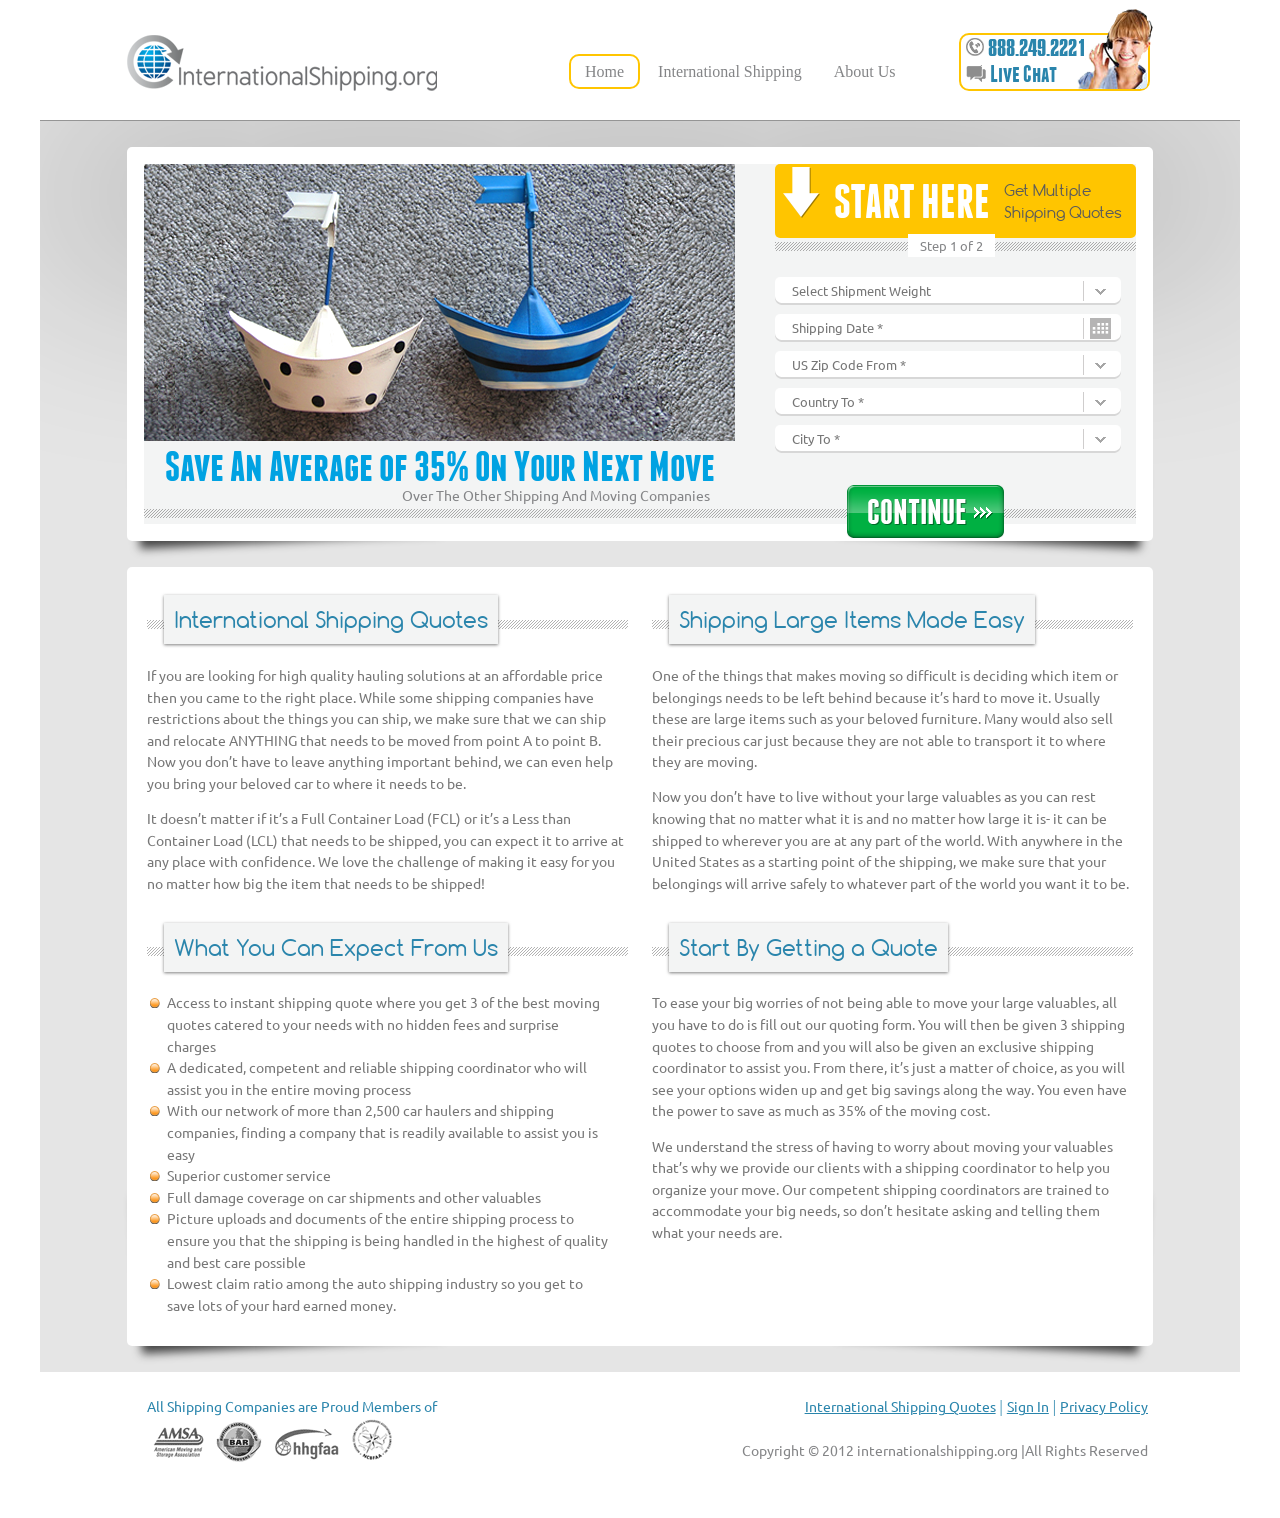
<file: index.html>
<!DOCTYPE html>
<html>
<head>
    <title>International shipping</title>
    <meta charset="UTF-8">
    <link rel="stylesheet" type="text/css" href="css/main.css"  />
</head>
<body>
    <div class="wrapper">
        <header>
            <div class="logo">
                <img src="img/logo.png"/>
            </div>
            <nav>
                <a class="home" href="#">Home</a>
                <a href="#">International Shipping</a>
                <a href="#">About Us</a>
            </nav>
            <div class="contacts">
                <div class="info">
                    <div class="number">
                        <i></i>
                        <span>888.249.2221</span>
                    </div>
                    <div class="chat">
                        <i></i>
                        <span>Live Chat</span>
                    </div>
                </div>
                <img src="img/girl.png">
            </div>
        </header>
        <div class="sliderWR">
            <div class="slider">
                <div class="inside">
                    <div class="left">
                        <img src="img/main_ship.png"/>
                        <p class="save">Save An Average of 35% On Your Next Move</p>
                        <p class="promo">Over The Other Shipping And Moving Companies</p>
                    </div>
                    <div class="right">
                        <div class="start">
                            <i></i>
                            <span>START HERE</span>
                            <p>Get Multiple Shipping Quotes</p>
                        </div>
                        <div class="path step">
                            <p>Step 1 of 2</p>
                        </div>
                        <div class="dropdown ">
                            <a href="#">
                                <input type="text" placeholder="Select Shipment Weight">
                                <i></i>
                            </a>
                        </div>
                        <div class="dropdown">
                            <a href="#">
                                <input type="text" placeholder="Shipping Date *" >
                                <i id="calendar"></i>
                            </a>
                        </div>
                        <div class="dropdown">
                            <a href="#">
                                <input type="text" placeholder="US Zip Code From *">
                                <i></i>
                            </a>
                        </div>
                        <div class="dropdown">
                            <a href="#">
                                <input type="text" placeholder="Country To *">
                                <i></i>
                            </a>
                        </div>
                        <div class="dropdown">
                            <a href="#">
                                <input type="text" placeholder="City To *">
                                <i></i>
                            </a>
                        </div>
                    </div>
                    <div class="path continue">
                        <button></button>
                    </div>
                </div>
            </div>
        </div>
        <div class="bodyWR">
            <div class="body">
                <div class="parR">
                    <article>
                        <div class="path article">
                            <h5>International Shipping Quotes</h5>
                        </div>
                        <p>If you are looking for high quality hauling solutions at an affordable price then you came to the right place. While some shipping companies have restrictions about the things you can ship, we make sure that we can ship and relocate ANYTHING that needs to be moved from point A to point B. Now you don’t have to leave anything important behind, we can even help you bring your beloved car to where it needs to be.</p>
                        <p>It doesn’t matter if it’s a Full Container Load (FCL) or it’s a Less than Container Load (LCL) that needs to be shipped, you can expect it to arrive at any place with confidence. We love the challenge of making it easy for you no matter how big the item that needs to be shipped!</p>
                    </article>
                    <article>
                        <div class="path article">
                            <h5>What You Can Expect From Us</h5>
                        </div>
                        <ul>
                            <li>
                                <p>Access to instant shipping quote where you get 3 of the best moving quotes catered to your needs with no hidden fees and surprise charges</p>
                            </li>
                            <li>
                                <p>A dedicated, competent and reliable shipping coordinator who will assist you in the entire moving process</p>
                            </li>
                            <li>
                                <p>With our network of more than 2,500 car haulers and shipping companies, finding a company that is readily available to assist you is easy</p>
                            </li>
                            <li>
                                <p>Superior customer service</p>
                            </li>
                            <li>
                                <p>Full damage coverage on car shipments and other valuables</p>
                            </li>
                            <li>
                                <p>Picture uploads and documents of the entire shipping process to ensure you that the shipping is being handled in the highest of quality and best care possible</p>
                            </li>
                            <li>
                                <p>Lowest claim ratio among the auto shipping industry so you get to save lots of your hard earned money.</p>
                            </li>
                        </ul>
                        </article>
                </div>
                <div class="parL">
                    <article>
                        <div class="path article">
                            <h5>Shipping Large Items Made Easy</h5>
                        </div>
                        <p>One of the things that makes moving so difficult is deciding which item or belongings needs to be left behind because it’s hard to move it. Usually these are large items such as your beloved furniture. Many would also sell their precious car just because they are not able to transport it to where they are moving.</p>
                        <p>Now you don’t have to live without your large valuables as you can rest knowing that no matter what it is and no matter how large it is- it can be shipped to wherever you are at any part of the world. With anywhere in the United States as a starting point of the shipping, we make sure that your belongings will arrive safely to whatever part of the world you want it to be.</p>
                    </article>
                    <article>
                        <div class="path article">
                            <h5>Start By Getting a Quote</h5>
                        </div>
                        <p>To ease your big worries of not being able to move your large valuables, all you have to do is fill out our quoting form. You will then be given 3 shipping quotes to choose from and you will also be given an exclusive shipping coordinator to assist you. From there, it’s just a matter of choice, as you will see your options widen up and get big savings along the way. You even have the power to save as much as 35% of the moving cost.</p>
                        <p>We understand the stress of having to worry about moving your valuables that’s why we provide our clients with a shipping coordinator to help you organize your move. Our competent shipping coordinators are trained to accommodate your big needs, so don’t hesitate asking and telling them what your needs are.</p>
                    </article>
                </div>
            </div>
        </div>
        <footer>
            <div class="members">
                <span>All Shipping Companies are Proud Members of</span><br/>
                <a href="#"><img src="img/logoAmsa.png"></a>
                <a href="#"><img src="img/logoBar.png"></a>
                <a href="#"><img src="img/logoHH.png"></a>
                <a href="#"><img src="img/logoStar.png"></a>
            </div>
            <div class="footerInfo">
                <div class="footerNav">
                    <a href="#">International Shipping Quotes</a> |
                    <a href="#">Sign In</a> |
                    <a href="#">Privacy Policy</a>
                </div>
                <div class="rights">
                    <span>All Rights Reserved</span>
                    <span>Copyright © 2012 internationalshipping.org | </span>
                </div>
            </div>
        </footer>
    </div>

</body>
</html>
</file>
<file: css/main.css>
.wrapper { width: 1200px; margin: auto; background-color: #e5e5e5; overflow: hidden }
a        {text-decoration: none;}
.path    {position: relative; width: 100%; background-image: url("img/path.png"); background-repeat: repeat-x;
          height: 10px;}
@font-face {
    font-family: Franchise; /* Имя шрифта */
    src: url(font/Franchise-Bold-hinted.ttf); /* Путь к файлу со шрифтом */
}
@font-face {
    font-family: Starc; /* Имя шрифта */
    src: url(font/starc.ttf); /* Путь к файлу со шрифтом */
}
@font-face {
    font-family: Ubuntu; /* Имя шрифта */
    src: url(font/Ubuntu-R.ttf); /* Путь к файлу со шрифтом */
}
@font-face {
    font-family: comfortaa; /* Имя шрифта */
    src: url(font/Comfortaa-Regular.ttf); /* Путь к файлу со шрифтом */
}
/*Header*/

header         { height: 112px; background-color: white;  border-bottom: 1px solid #959595; position: relative;
                -moz-box-shadow: 0 130px 210px rgba(0,0,0,0.3); -webkit-box-shadow: 0 130px 210px rgba(0,0,0,0.3);
                box-shadow: 0 130px 210px rgba(0,0,0,0.3); position: relative}
.logo          { margin-left: 87px; margin-top: 48px; margin-right: 128px; display: inline}
nav            { display: inline;  position: absolute; top: 55px; }
nav a          { text-decoration: none; color:#848587; font: 16px Myriad pro; padding: 7px 14px;}
nav a.home     { border: 2px solid #ffc500; border-radius: 10px;}

.contacts      { margin-left: 390px; display: inline-block; margin-top: 25px; border: 2px solid #ffc500; border-radius: 10px; }
.number i      { background-image: url("img/phone.png"); width: 18px; height: 18px; background-position: 90px -450px; display: inline-block;}
.number span   { font-size: 24px; color: #2a85ac ; font-family: Starc}
.chat i        { background-image: url("img/chat.png"); width: 20px; height: 17px; background-position: 100px -447px; display: inline-block;}
.chat span     { font-size: 24px; color: #2a85ac ; font-family: Franchise}
.info          { float: left;  padding-left:  5px;}
.contacts img  { float: right; margin-top: -26px;  margin-left: -9px; margin-right: -6px;}


/*Slider*/
.sliderWR       {position: relative; z-index: 1; margin: 26px 87px;  }
.slider         { background-color: white; padding: 17px; border-radius: 5px;  position: relative; z-index: 1;}
.sliderWR:before,
.sliderWR:after { content:""; position:absolute; z-index:-2; bottom:15px; left:10px; width:50%; height:20%; max-width:300px;
                 -webkit-box-shadow:0 15px 10px rgba(0, 0, 0, 0.7); -moz-box-shadow:0 15px 10px rgba(0, 0, 0, 0.7);
                 box-shadow:0 15px 10px rgba(0, 0, 0, 0.7); -webkit-transform:rotate(-3deg); -moz-transform:rotate(-3deg);
                 -ms-transform:rotate(-3deg); -o-transform:rotate(-3deg); transform:rotate(-3deg);}

.sliderWR:after { right:10px; left:auto; -webkit-transform:rotate(3deg); -moz-transform:rotate(3deg); -ms-transform:rotate(3deg);
                   -o-transform:rotate(3deg); transform:rotate(3deg);}

.inside     { background-color:#f3f4f4; position: relative;}
.left       { width: 591px; float: left; }
.save       { font-size: 43px; color:#00a2e2; font-family: Franchise; font: regular;  text-align: center; margin-top: 0px; margin-bottom: 0px }
.promo      { font-family: Ubuntu; font-size: 14px; color: #848587; float: right; margin-right:25px; margin-top: 0px; margin-bottom: 5px }
.right      { float: right; width: 361px; padding-bottom: 30px}
.start      {   background-color:#ffc500;  -moz-border-radius-topright:0; border-radius: 5px; border-radius-topright:0;}
.start i    { background-image: url("img/arrow.png"); width: 37px; height: 51px; background-position: 111px -459px; display: inline-block; margin-left: 8px }
.start span { color: white; font-family: franchise; font-size: 48px; margin-top: 0px; padding-left: 10px; padding-right: 10px}
.start p    { font-size: 15px; color:#5b5b5b; font-family: comfortaa; display: inline-block; width: 120px}
.step       {  margin-top: 4px; margin-bottom: 25px; }
.step p     { background-color: white; font-family: ubuntu; font-size: 13px; display: inline-block; color: #848587;
              padding: 3px 12px;   position: absolute; left: 133px; top: -21px}
input       { border: none; font-family: ubuntu; font-size: 13px; color: #6f7b84; }
.dropdown                {  margin-bottom: 9px; padding: 4px 10px 4px 15px; margin-right: 15px; border-radius: 5px;
                            background-image: url("img/bgDr.png"); background-position: 346px 62px; height: 20px}
.dropdown i              { background-image: url("img/drop.png"); width: 23px; height:20px; display: inline-block; float: right;
                           margin-right: 5px }
i#calendar               { background-image: url("img/calendar.png"); background-position: 98px -462px; height: 21px; float: right;
                           width: 32px; margin-right: 0}
                        
.continue                { clear: both; padding-bottom: 5px; }
.continue button         { position: relative; background-image: url("img/button.png"); border: none; top: -24px; left: 703px;
                           width: 157px; height: 53px; border-radius: 5px}
.continue button:hover   { background-image: url("img/buttonHover.png"); background-color: transparent; border: none;}

/*Body*/
.bodyWR         { position: relative; z-index: 1; margin: 26px 87px;}
.bodyWR:before,
.bodyWR:after  { content:""; position:absolute; z-index:-2; bottom:15px; left:10px; width:50%; height:20%; max-width:300px;
                -webkit-box-shadow:0 15px 10px rgba(0, 0, 0, 0.7); -moz-box-shadow:0 15px 10px rgba(0, 0, 0, 0.7);
                box-shadow:0 15px 10px rgba(0, 0, 0, 0.7); -webkit-transform:rotate(-3deg); -moz-transform:rotate(-3deg);
                 -ms-transform:rotate(-3deg); -o-transform:rotate(-3deg); transform:rotate(-3deg);}

.bodyWR:after { right:10px; left:auto; -webkit-transform:rotate(3deg); -moz-transform:rotate(3deg); -ms-transform:rotate(3deg);
                -o-transform:rotate(3deg); transform:rotate(3deg);}
.body    { background-color: white; padding-left: 20px; padding-right: 20px;  border-radius: 5px;  padding-bottom: 30px;
           overflow:hidden }

.parR    { width: 481px; float: left}
.parL    { width: 481px; float: right}
h5       { font-family: Comfortaa; font-weight:normal; font-size: 22px; color: #2a85ac;  position: absolute; padding: 9px 10px;
           left: 17px; bottom: -51px; background-color: #f3f4f4; -moz-box-shadow: 0 1px  3px rgba(0,0,0,0.5);
           -webkit-box-shadow: 0 1px  3px rgba(0,0,0,0.5); box-shadow: 0 1px 3px rgba(0,0,0,0.5); }


.article    { margin-bottom: 35px; margin-top: 53px}
article p   { font-family: Ubuntu; font-size: 13px; color: #777777; font-size: 13.5px; line-height: 1.6; }
ul          { list-style-type:none ; list-style-image: url("img/list.png"); padding: 0 20px; margin: 0; list-style-position: outside }
li p        { padding: 0 ; margin: 0}

/*Footer*/

footer          { height: 113px; background-color: white;  padding: 25px 92px 0px 107px}
.members        { float: left}
.members span   { font-family: Ubuntu; font-size: 14px; color: #2a85ac;}
.footerInfo     { float: right}
.footerNav      { float: right; color: #2a85ac; padding-bottom: 25px }
.footerNav a    { text-decoration: underline; font-size: 14px; font-family: ubuntu; color: #2a85ac; }
.rights span    { font-size: 14px; font-family: ubuntu; color: #848587; float: right}
</file>
